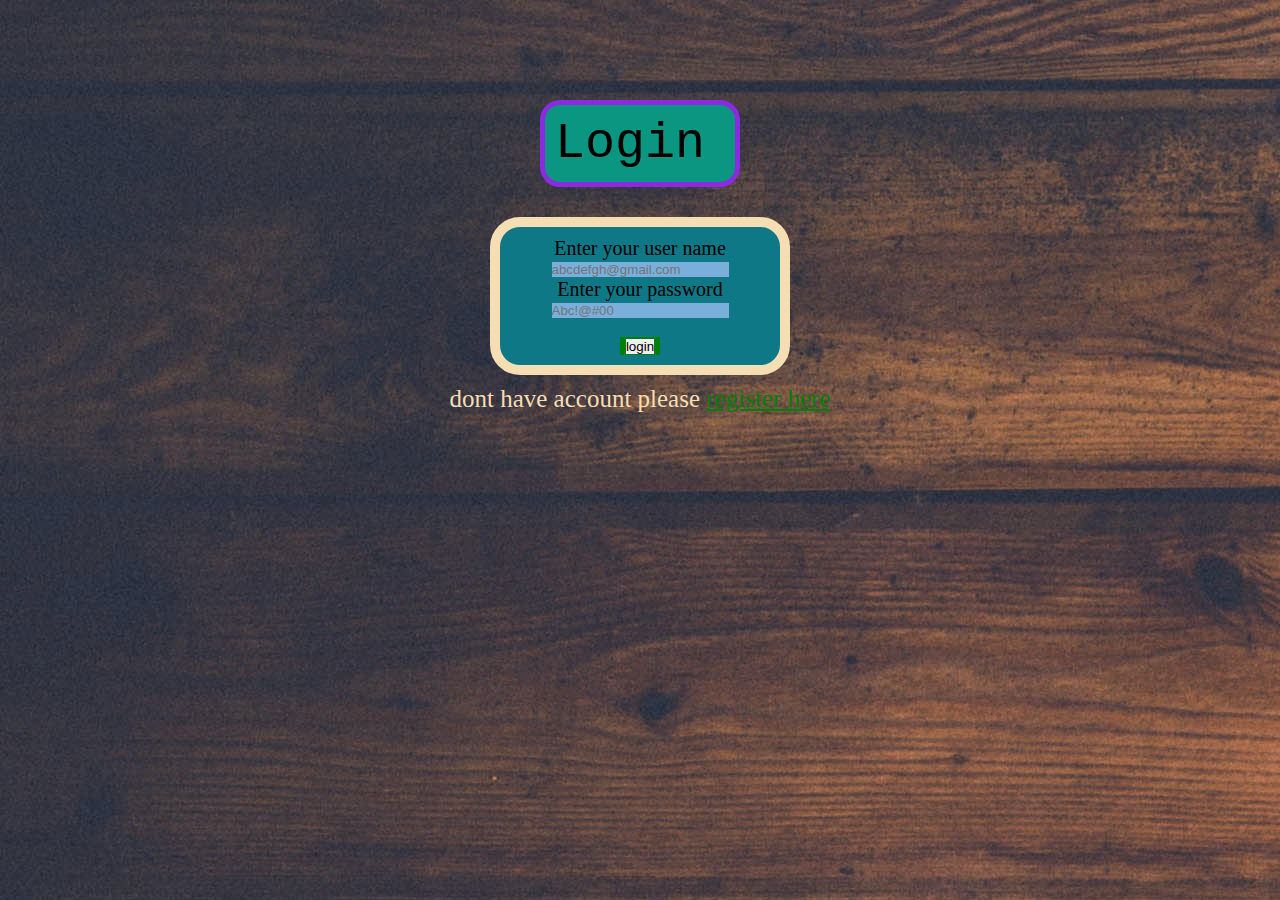
<file: index.html>
<!DOCTYPE html>
<html lang="en">
<head>
    <meta charset="UTF-8">
    <meta http-equiv="X-UA-Compatible" content="IE=edge">
    <meta name="viewport" content="width=device-width, initial-scale=1.0">
    <link rel="stylesheet" href="style.css">
    <title>login page</title>
</head>
<body>
    <div class="lp">Login
    </div>
    <div>
        <form class="form" action="">
            <label for="text">Enter your user name</label><br>
            <input type="text" required="text" placeholder="abcdefgh@gmail.com"><br>
            <label for="pass">Enter your password</label><br>
            <input type="pass" required="password" placeholder="Abc!@#00"><br><br>
            <div class="button">
                <button>login</button>
            </div>
        </form>
    </div>
    <p>dont have account please <a href="register.html">register here </a>
    </p>
</body>
</html>
</file>
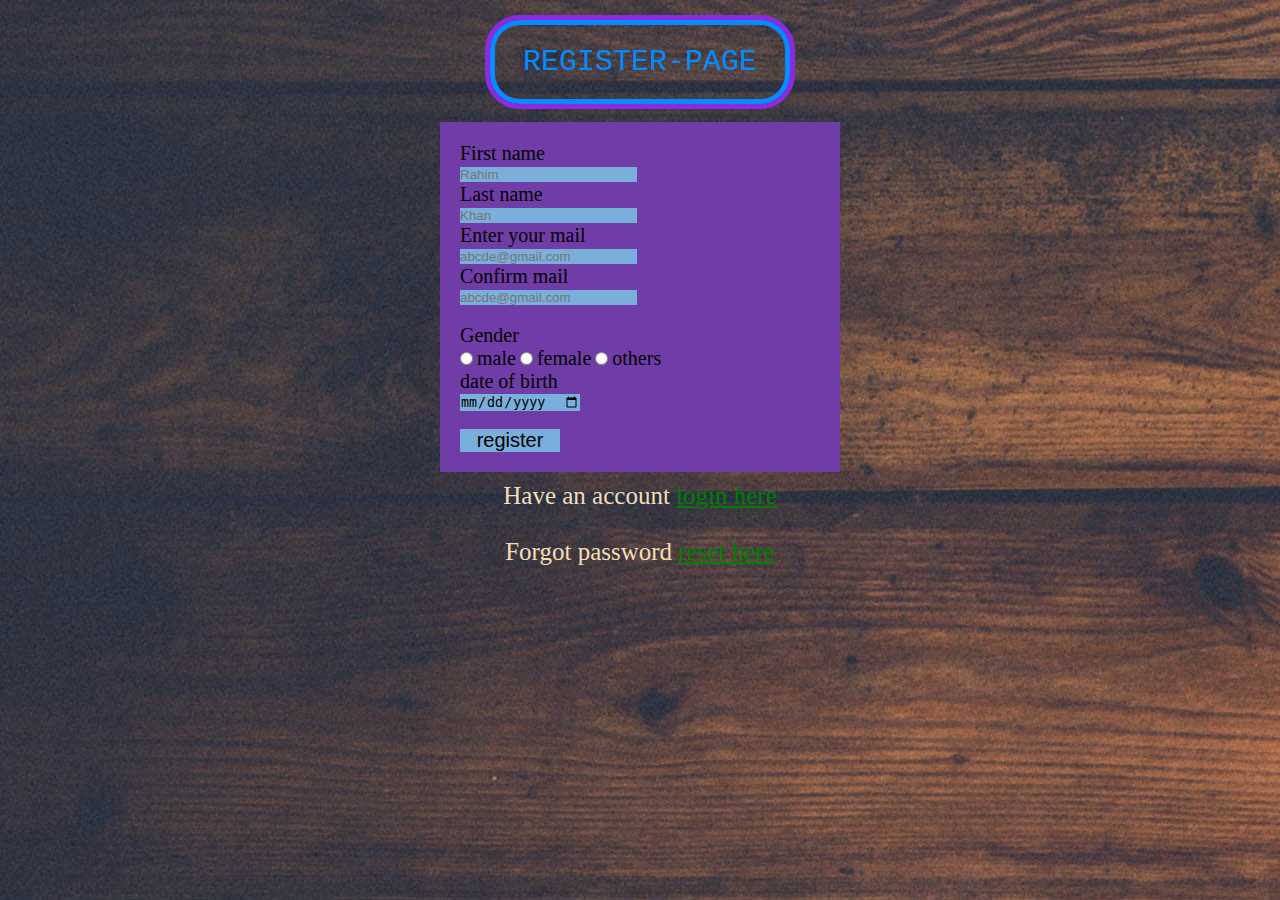
<file: register.html>
<!DOCTYPE html>
<html lang="en">
<head>
    <meta charset="UTF-8">
    <meta http-equiv="X-UA-Compatible" content="IE=edge">
    <meta name="viewport" content="width=device-width, initial-scale=1.0">
    <link rel="stylesheet" href="style.css">
    <title>register page</title>
</head>
<body>
    <p Class="reg" >REGISTER-PAGE</p><br>
    <form class="regf" action="">
        <label for="text">First name</label><br>
        <input type="text" required="text" placeholder="Rahim"><br>
        <label for="text">Last name</label><br>
        <input type="text" required="text" placeholder="Khan"><br>
        <label for="text">Enter your mail
        </label><br>
        <input type="text" required="text" placeholder="abcde@gmail.com"><br>
        <label for="text">Confirm mail</label><br>
        <input type="text" required="text"placeholder="abcde@gmail.com"><br><br>
        <label for="">Gender</label><br>
        <input type="radio" name="gender" id="gender"> 
        <label>male</label>
        <input type="radio" name="gender" id="gender">
        <label>female</label>
        <input type="radio" name="gender" id="gender">
        <label>others</label><br>
        <label for="db">date of birth</label><br>
        <input type="date" required><br><br>
        <input class="submit" type="submit" value="register">
    </form>
    <p>Have an account <a href="index.html">login here</a></p><br>
    <p>Forgot password <a href="reset.html">reset here</a></p>
</body>
</html>
</file>
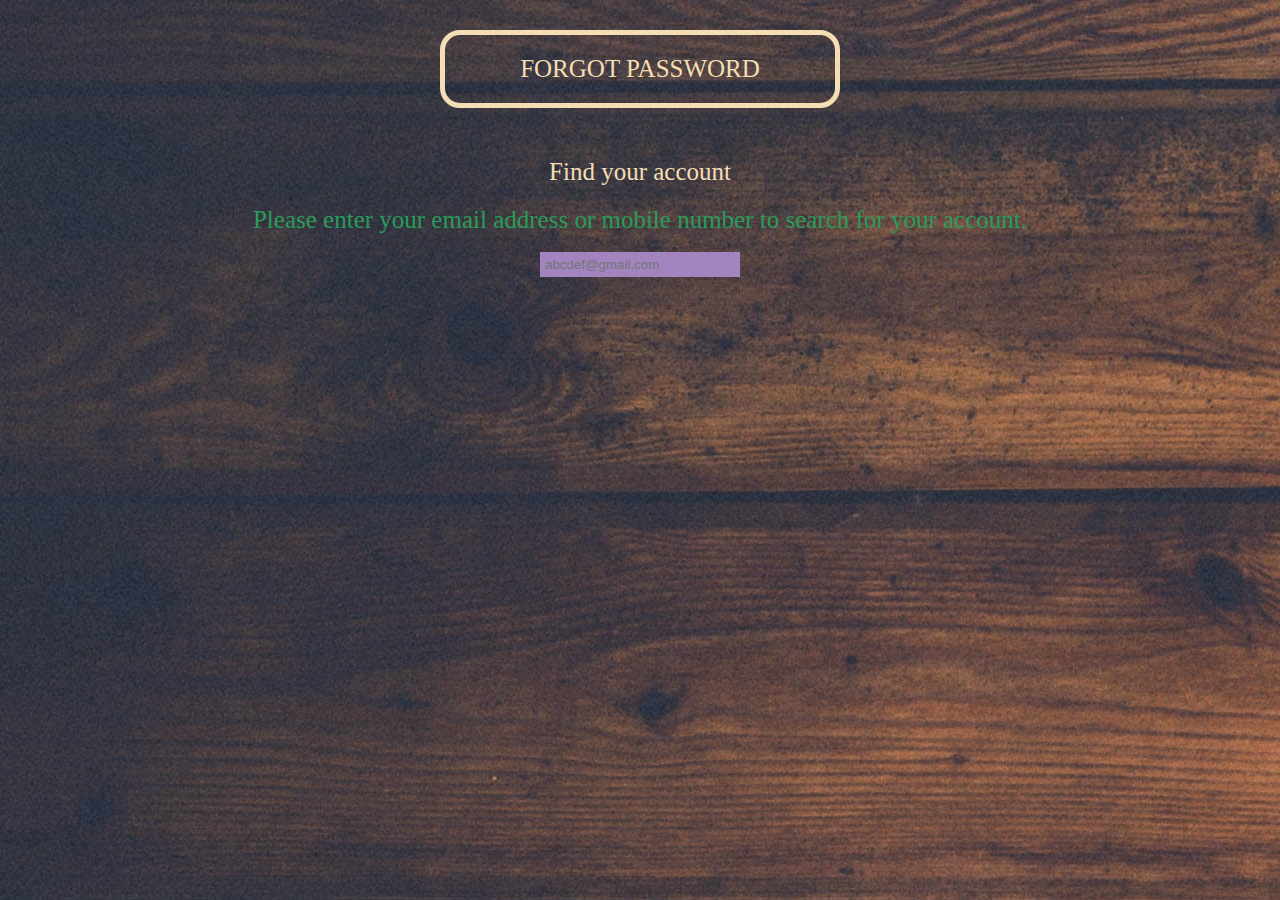
<file: reset.html>
<!DOCTYPE html>
<html lang="en">
<head>
    <meta charset="UTF-8">
    <meta http-equiv="X-UA-Compatible" content="IE=edge">
    <meta name="viewport" content="width=device-width, initial-scale=1.0">
    <link rel="stylesheet" href="style.css">
    <title>reset page</title>
</head>
<body>
    <p class="fpass">FORGOT PASSWORD</p>
    <div>
        <p class="find">Find your account

        </p>
    </div>
    <div>
        <p class="mail" >	
            Please enter your email address or mobile number to search for your account.

        </p><br>
        <input class="mbox" type="text" required placeholder="abcdef@gmail.com">
    </div>
    
    </body>
</html>
</file>
<file: style.css>
*{margin: 0;
    padding: 0;
    border: 0;
    box-sizing: border-box;
}
body{background-image: url(img/bac.jpg.jpg);

}
.lp{
    padding: 10px;
    border: 5px solid;
    width: 200px;
    margin: auto;
    border-radius: 20px;
    border-color: blueviolet;
    margin-top: 100px;
    font-family: 'Courier New', Courier, monospace;
    font-size: 50px;
    background-color: rgb(10, 150, 129);

}
.form{padding: 10px;
    border: 10px solid wheat;
    border-radius: 30px;
    width: 300px;
    text-align: center;
    margin: auto;
    margin-top: 30px;
    background-color: rgb(14, 120, 134);
    

}
label{font-size: 20px;

}
input{background-color: rgb(122, 175, 219);

}
.button{background-color: green;
    width: 40px;
    margin: auto;
}
p{text-align: center;
    margin-top: 10px;
    font-size: 25px;
    color: wheat;

}
a{
    color: green;
    width:;
}
/* register page */
.reg{padding: 20px;
    width: 300px;
    color: rgb(6, 139, 255);
    margin: auto;
    border: 5px solid;
    border-radius: 30px;
    margin-top: 20px;
    outline: 5px solid blueviolet;
    font-family: 'Courier New', Courier, monospace;
    font-size: 30px;


}
.regf{padding: 20px;
    width: 400px;
    margin: auto;
    background-color: rgb(112, 61, 168);
    
}
.submit{width: 100px;
    font-size: 20px;

}
/* reset page */
.fpass{padding: 20px;
    width: 400px;
    margin: auto;
    border: 5px solid;
    margin-top: 30px;
    border-radius: 20px;

}
.find{padding: 10px;
    width:400px;
    margin: auto;
    margin-top: 40px;


}
.mail{color:rgb(42, 156, 89)

}
.mbox{padding: 5px;
    width: 200px;
    margin: auto;
    display: block;
    background-color: rgb(162, 132, 190);
    text-decoration-color: aliceblue;

}
.btn1{margin-top:20px;
    display:block;
    width: 50px;
    margin-left: 50px;

}
.btn2{margin-top:20px;
    display:block;
    width: 50px;
    margin-right:50px;

}
</file>
